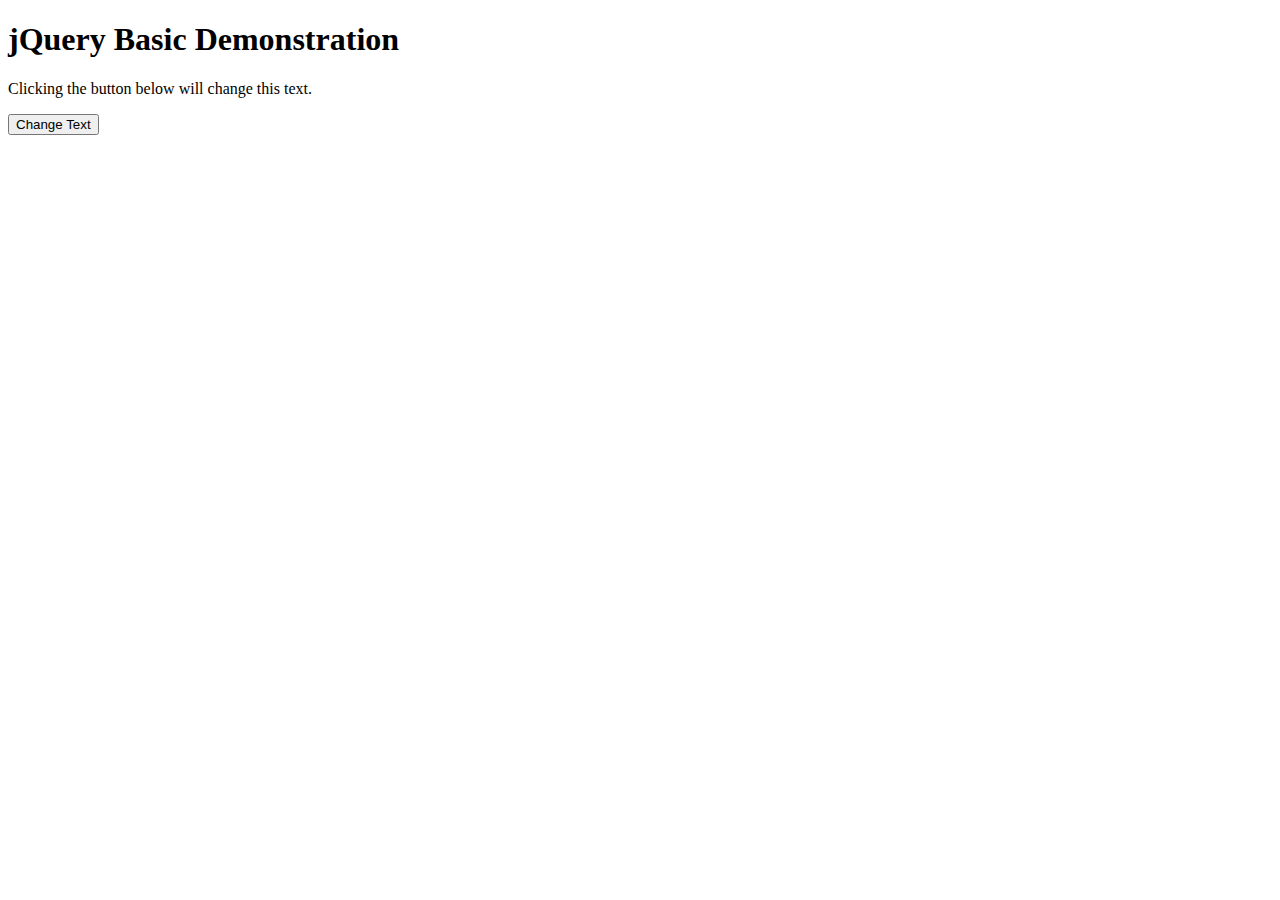
<file: jQuery/jQuery Basics/Basics.html>
<!DOCTYPE html>
<html lang="en">
<head>
    <meta charset="UTF-8">
    <meta name="viewport" content="width=device-width, initial-scale=1.0">
    <title>Basic jQuery Example</title>
    <script src="https://code.jquery.com/jquery-3.6.0.min.js"></script>
</head>
<body>
    <h1>jQuery Basic Demonstration</h1>
    <p id="text">Clicking the button below will change this text.</p>
    <button id="changeText">Change Text</button>

    <script>
        // Wait for the DOM to be ready
        $(document).ready(function() {
            // Attach a click event to the button
            $('#changeText').click(function() {
                // Change the text of the paragraph
                $('#text').text('Thank you for observing this basic example of jQuery!');
            });
        });
    </script>
</body>
</html>
</file>
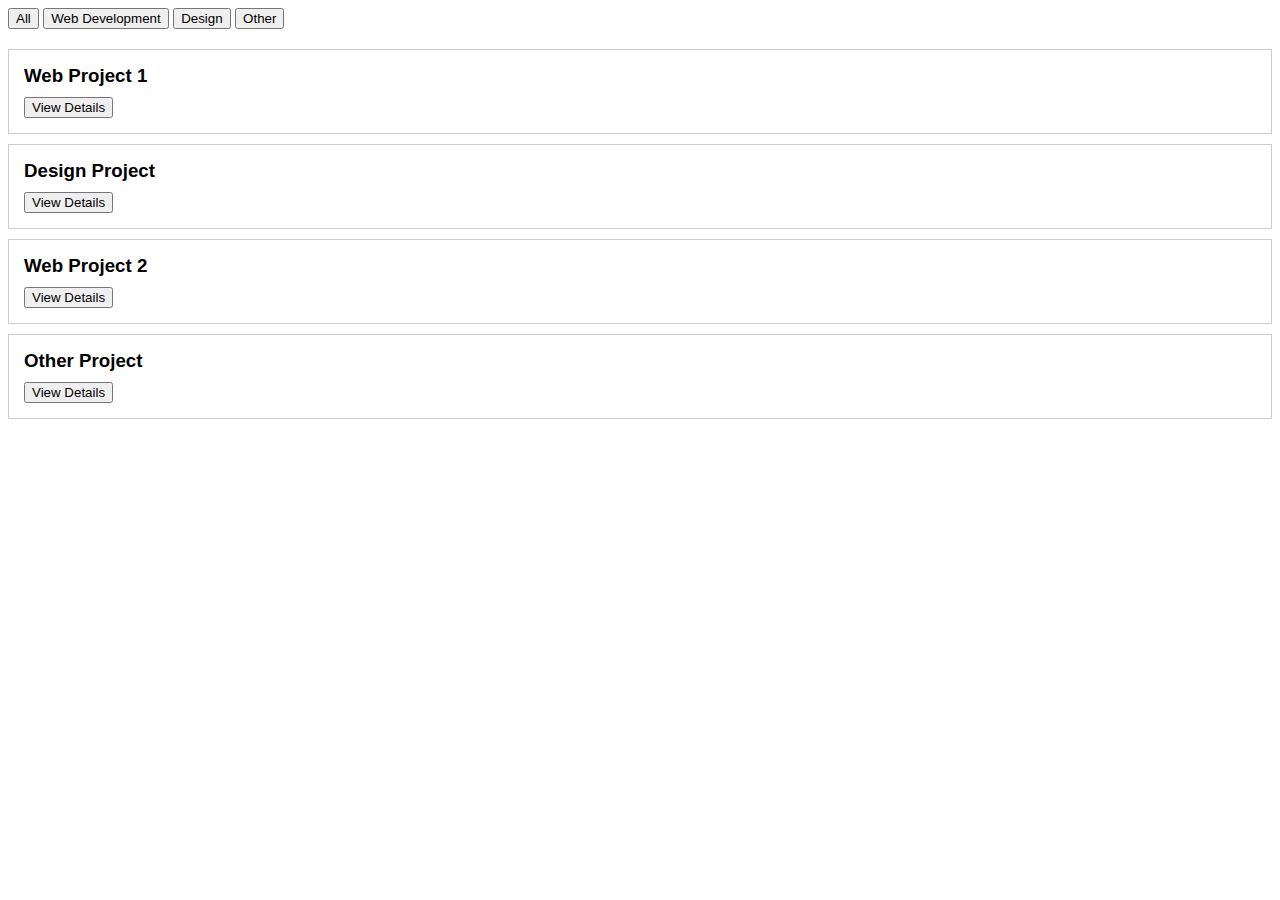
<file: jQuery/Portfolio-Demo/Portfolio-Demo.html>
<!DOCTYPE html>
<html lang="en">
<head>
    <meta charset="UTF-8">
    <meta name="viewport" content="width=device-width, initial-scale=1.0">
    <title>Portfolio</title>
    <style>
        body { font-family: Arial, sans-serif; }
        .portfolio-item { display: none; margin: 10px 0; padding: 15px; border: 1px solid #ccc; }
        .portfolio-item h3 { margin: 0 0 10px; }
        .filters { margin-bottom: 20px; }
        .details { display: none; margin-top: 20px; padding: 15px; border: 1px solid #ccc; background-color: #f9f9f9; }
    </style>
</head>
<body>

<div class="filters">
    <button data-filter="all">All</button>
    <button data-filter="web">Web Development</button>
    <button data-filter="design">Design</button>
    <button data-filter="other">Other</button>
</div>

<div class="portfolio">
    <div class="portfolio-item" data-category="web">
        <h3>Web Project 1</h3>
        <button class="view-details" data-id="1">View Details</button>
    </div>
    <div class="portfolio-item" data-category="design">
        <h3>Design Project</h3>
        <button class="view-details" data-id="2">View Details</button>
    </div>
    <div class="portfolio-item" data-category="web">
        <h3>Web Project 2</h3>
        <button class="view-details" data-id="3">View Details</button>
    </div>
    <div class="portfolio-item" data-category="other">
        <h3>Other Project</h3>
        <button class="view-details" data-id="4">View Details</button>
    </div>
</div>

<div class="details"></div>

<script src="https://code.jquery.com/jquery-3.6.0.min.js"></script>
<script>
    $(document).ready(function() {
        // Show all items by default
        $('.portfolio-item').fadeIn();

        // Filter portfolio items based on category
        $('.filters button').click(function() {
            var filter = $(this).attr('data-filter');
            if (filter === 'all') {
                $('.portfolio-item').fadeIn();
            } else {
                $('.portfolio-item').hide();
                $('.portfolio-item[data-category="' + filter + '"]').fadeIn();
            }
        });

        // Dummy data for project details
        var projectDetails = {
            1: { title: "Web Project 1", description: "This is a generic Web Project. The category is [data-category = web] which is how the filter operation identifies the type of project." },
            2: { title: "Design Project", description: "This is a generic Design Project. The category is [data-category = design] which is how the filter operation identifies the type of project." },
            3: { title: "Web Project 2", description: "This is a second generic Web Project. The category is [data-category = web] which is how the filter operation identifies the type of project." },
            4: { title: "Other Project", description: "This is a generic Other Project. The category is [data-category = other] which is how the filter operation identifies the type of project." }
        };

        // Handle view details click
            $('.view-details').click(function() {
                var $this = $(this);
                var $details = $('.details');
                var projectId = $this.data('id');
                var details = projectDetails[projectId];

                if ($this.text() === "View Details") {
                // Show details
                $details.html('<h3>' + details.title + '</h3><p>' + details.description + '</p>').fadeIn();
                $this.text("Hide Details");
                } else {
                // Hide details
                $details.fadeOut();
                $this.text("View Details");
                }

            // Scroll to the details section
            $('html, body').animate({
                scrollTop: $(".details").offset().top
            }, 500);

            // Add click event listener to the details section to hide it
            $('.details').on('click', function() {
                $(this).fadeOut();
             });
        });
    });
</script>

</body>
</html>
</file>
